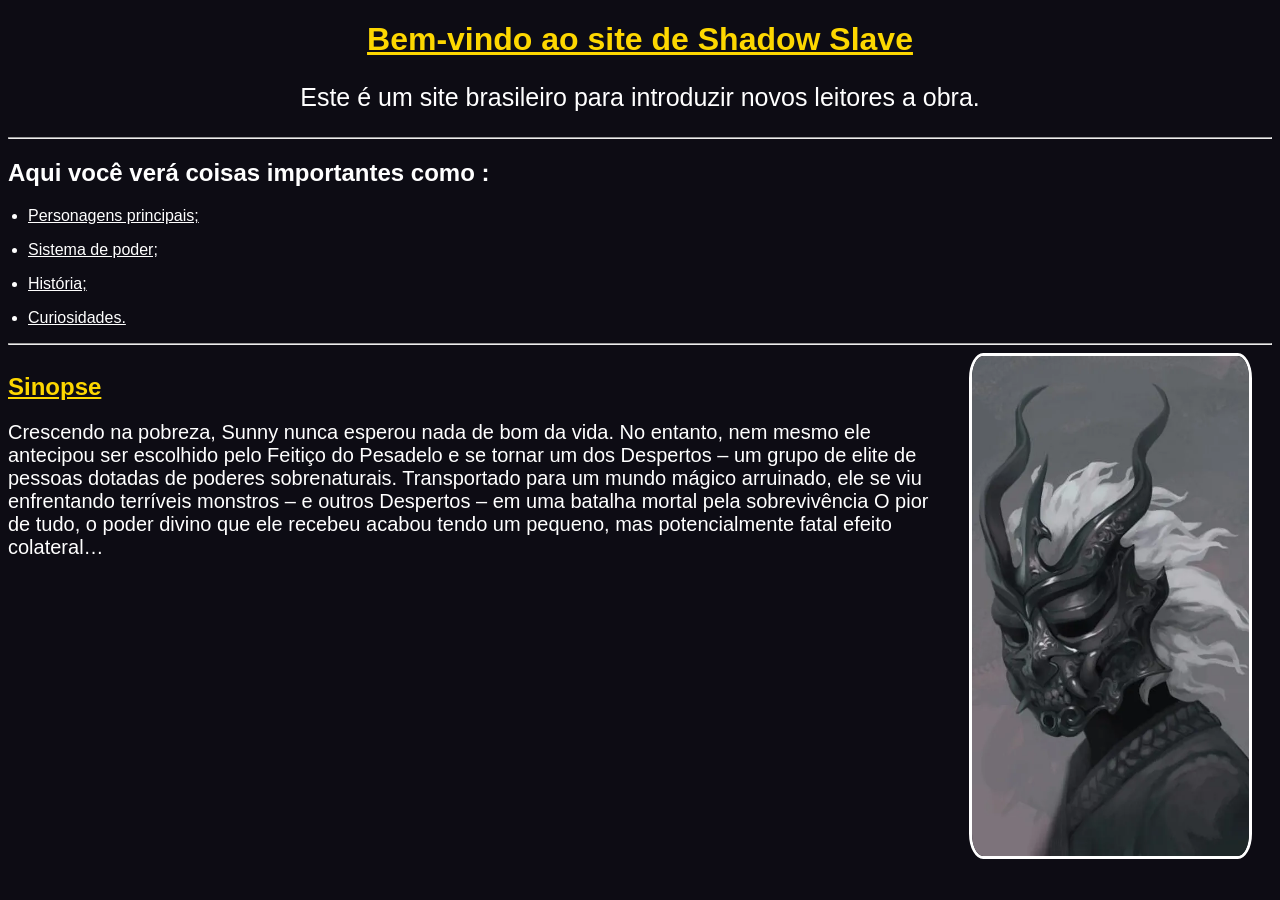
<file: index.html>
<!DOCTYPE html>
<html>
<head>
    <meta charset="UTF-8">
    <meta name="viewport" content="width=device-width, initial-scale=1.0">
    <title>Shadowpedia</title>
    <link rel="stylesheet" href="ss.css">
    
</head>
<body>
    <header>
    <h1>Bem-vindo ao site de Shadow Slave</h1>
    <div class="subtítulo">
    <p>Este é um site brasileiro para introduzir novos leitores a obra.</p>
    </div>
    </header>
        <hr> 
        <main>
            <section>
    <h2> Aqui você verá coisas importantes como :</h2>
        <ul>
        <li>
            <p> Personagens principais;</p>
         </li>
         <li>
            <p> Sistema de poder;</p>
         </li>
        <li>
            <p> História;</p>
        </li>
        <li>
            <p> Curiosidades.</p>
        </li>
        </ul>
        <hr>
    <div class="sunny">
        <img src="./img/image.webp" alt="Shadow Slave">
    <div class="ladinho">
            <h1>
                Sinopse
            </h1>
            <p>Crescendo na pobreza, Sunny nunca esperou nada de bom da vida.
                No entanto, nem mesmo ele antecipou ser escolhido pelo Feitiço do Pesadelo e se tornar um dos Despertos – um grupo de elite de pessoas dotadas de poderes sobrenaturais.
                Transportado para um mundo mágico arruinado, ele se viu enfrentando terríveis monstros – e outros Despertos – em uma batalha mortal pela sobrevivência
                O pior de tudo, o poder divino que ele recebeu acabou tendo um pequeno, mas potencialmente fatal efeito colateral…
            </p>
        </div>
    </div>
        </section>
        </main>
</body>
</html>
</file>
<file: ss.css>
h1 {
    color:rgb(253, 215, 0);
    text-decoration-line: underline;
    text-align: center;
}

.subtítulo{ 
    text-align: center;
    font-size: 25px;
}

html {
    background-color:rgb(13, 12, 20)
}

body {
    color:white;
    font-family:Arial, Helvetica, sans-serif;
}

body img {
    border: 3px solid white;
    width: 300px;
    height: 500px;
    border-radius: 5%;
    float: left;
    margin-right: 20px;
    
}

ul {
    padding: 0px 20px;
}

ul p {
    font-family:'Franklin Gothic Medium', 'Arial Narrow', Arial, sans-serif;
    text-decoration-line: underline;
    color:white;
}

.sunny {
    display: flex;
    flex-direction: row-reverse;
    gap: 20px;
    align-items:top;
}

.ladinho h1{
    text-align:left;
}

.ladinho p{
    font-family:'Gill Sans', 'Gill Sans MT', Calibri, 'Trebuchet MS', sans-serif;
    font-size: 20px;
}

@media (max-width: 600px) {
    .sunny {
        flex-direction: column;
    }

    body img {
        max-width: 100%;
        height: auto;
    }

    body {
        padding: 10px;
    }
}
</file>
